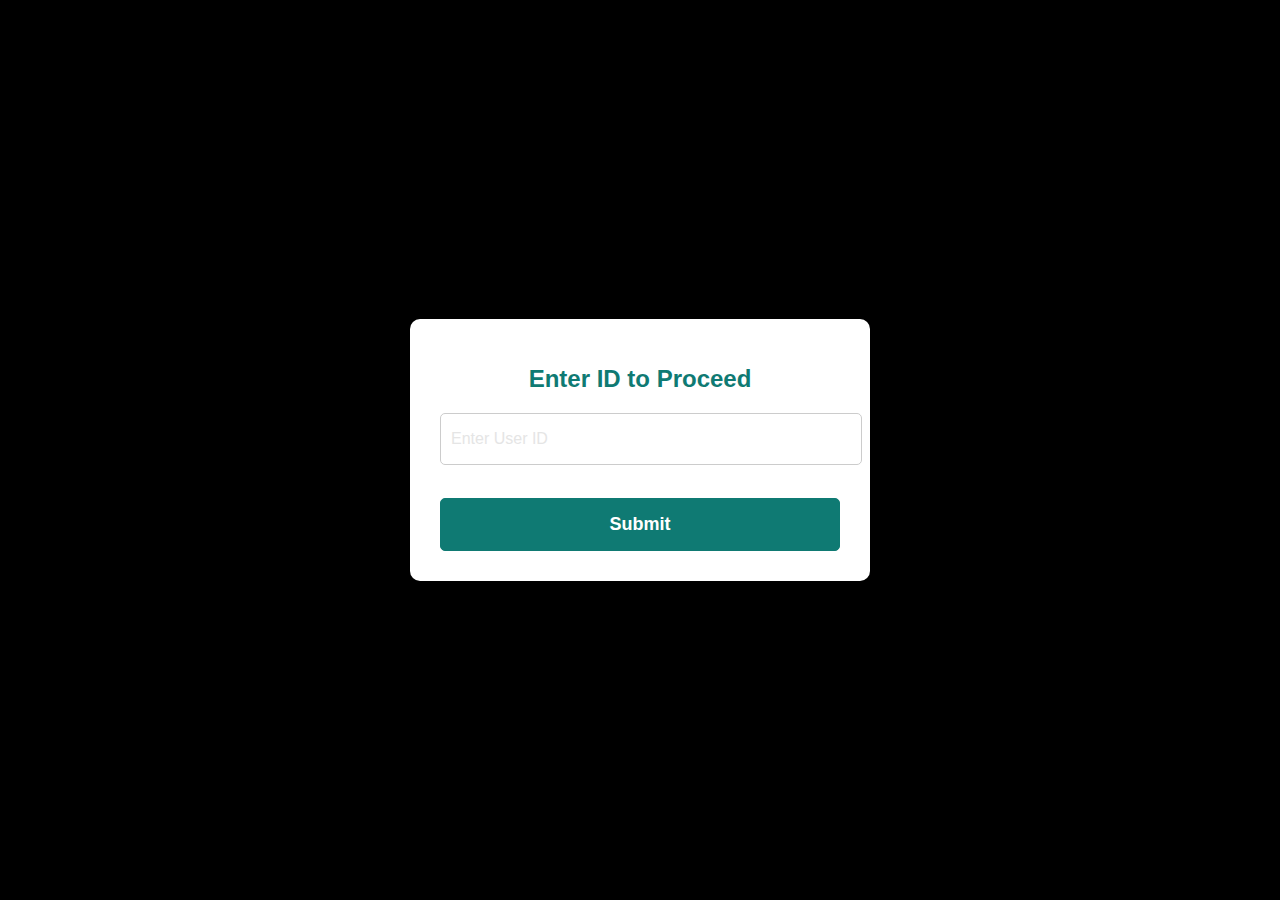
<file: checkResult.html>
<!DOCTYPE html>
<html>
    <head>
        <title>Check Result</title>
        <link rel="stylesheet" href="" />
        <style>
            body {
                background-color: #000;
                font-family: Arial, sans-serif;
                display: flex;
                justify-content: center;
                align-items: center;
                height: 100vh;
                margin: 0;
            }
            .container {
                background-color: #fff;
                border-radius: 10px;
                box-shadow: 0 4px 8px rgba(0, 0, 0, 0.1);
                padding: 30px;
                width: 80%;
                max-width: 400px;
                text-align: center;
            }
            h1 {
                color: #0f7a73;
                font-size: 24px;
                margin-bottom: 20px;
            }
            #userID {
                display: block;
                height: 50px;
                width: 100%;
                background-color: rgba(255, 255, 255, 0.07);
                border: 1px solid #ccc;
                border-radius: 5px;
                padding: 0 10px;
                margin-bottom: 15px;
                font-size: 16px;
                color: #333;
            }
            ::placeholder {
                color: #e5e5e5;
            }
            .button {
                width: 100%;
                background-color: #0f7a73;
                border: 1px solid #0f7a73;
                color: #fff;
                padding: 15px 0;
                font-size: 18px;
                font-weight: 600;
                border-radius: 5px;
                cursor: pointer;
                transition: 0.3s;
            }
            .button:hover {
                background-color: #0d6c63;
            }
        </style>
    </head>
    <body>
        <div class="container">
            <h1>Enter ID to Proceed</h1>
            <form id="userForm" action="#">
                <input
                    type="text"
                    id="userID"
                    name="userID"
                    placeholder="Enter User ID"
                /><br />
                <input class="button" type="submit" value="Submit" />
            </form>
        </div>
        <script src="checkResult.js"></script>
    </body>
</html>
</file>
